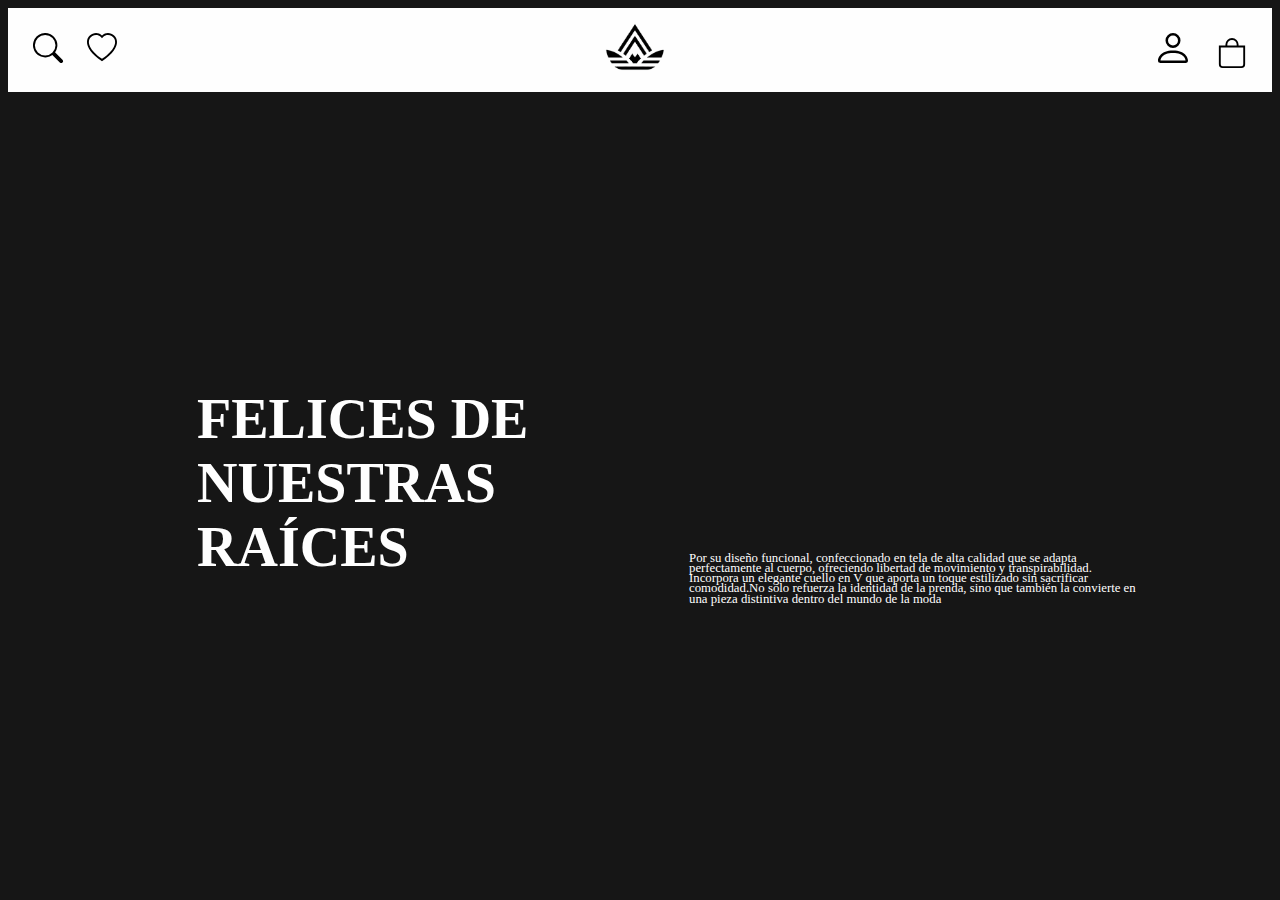
<file: ACERCA DE NOSOTROS.html>
<!DOCTYPE html>
<html lang="en">
<head>
    <meta charset="UTF-8">
    <meta name="viewport" content="width=device-width, initial-scale=1.0">
    <title>Document</title>
    <link href="https://cdn.jsdelivr.net/npm/bootstrap@5.3.6/dist/css/bootstrap.min.css" rel="stylesheet" integrity="sha384-4Q6Gf2aSP4eDXB8Miphtr37CMZZQ5oXLH2yaXMJ2w8e2ZtHTl7GptT4jmndRuHDT" crossorigin="anonymous">
    <link rel="preconnect" href="https://fonts.googleapis.com">
    <link rel="preconnect" href="https://fonts.gstatic.com" crossorigin>
    <link href="https://fonts.googleapis.com/css2?family=Arimo:ital,wght@0,400..700;1,400..700&display=swap" rel="stylesheet">
    <link rel="stylesheet" href="PROYECTO 1 .css">
    <style>
        body{
        background-image:url(https://i.pinimg.com/736x/0b/7c/a4/0b7ca4dfcf13ba10aa5ad24aababf3ab.jpg);
        background-repeat: no-repeat;
        background-size: 80%;
        background-position:center;
        background-position-y: 10%;
        }
        .caja {
        position: relative;
        top: 245px;
        display: flex;
        align-items: end;
        justify-content: end;
        width: 100%;
        height: 100%;
        gap: 50px;
        position: relative;
        }
        .cajita {
        width: 120%;
        height: 150%;
        padding: 1%; 
        margin-left: 10%;
        }
        h1{
        position: relative;
        font-size: 350%;
        text-align: left;
        }
        p{
        font-size: 80%;
        line-height: 0.8;
        text-align:left;
        overflow-wrap: break-word;
        text-overflow: inherit;
        }
    </style>
</head>
<body style="background-color: #161616;color: #fefefe;">
    <header>
    <nav>
    <a href="ACERCA DEL PRODUCTO.html"><svg xmlns="http://www.w3.org/2000/svg" width="50" height="30" fill="currentColor" class="bi bi-search" viewBox="0 0 16 16">
    <path d="M11.742 10.344a6.5 6.5 0 1 0-1.397 1.398h-.001q.044.06.098.115l3.85 3.85a1 1 0 0 0 1.415-1.414l-3.85-3.85a1 1 0 0 0-.115-.1zM12 6.5a5.5 5.5 0 1 1-11 0 5.5 5.5 0 0 1 11 0"/>
    </svg></a>
    <a href="ACERCA DE NOSOTROS.html"><svg xmlns="http://www.w3.org/2000/svg" width="50" height="30" fill="currentColor" class="bi bi-heart" viewBox="0 0 16 16">
    <path d="m8 2.748-.717-.737C5.6.281 2.514.878 1.4 3.053c-.523 1.023-.641 2.5.314 4.385.92 1.815 2.834 3.989 6.286 6.357 3.452-2.368 5.365-4.542 6.286-6.357.955-1.886.838-3.362.314-4.385C13.486.878 10.4.28 8.717 2.01zM8 15C-7.333 4.868 3.279-3.04 7.824 1.143q.09.083.176.171a3 3 0 0 1 .176-.17C12.72-3.042 23.333 4.867 8 15"/>
    </svg></a></nav>
    
    <div class="logo1"><a href="index.html">
    <img src="logo1.png" width="60" height="50"></i></a></div>
    
    <nav>
    <a href="INICIAR SESION.html"><svg xmlns="http://www.w3.org/2000/svg" width="60" height="40" fill="currentColor" class="bi bi-person" viewBox="0 0 16 16">
    <path d="M8 8a3 3 0 1 0 0-6 3 3 0 0 0 0 6m2-3a2 2 0 1 1-4 0 2 2 0 0 1 4 0m4 8c0 1-1 1-1 1H3s-1 0-1-1 1-4 6-4 6 3 6 4m-1-.004c-.001-.246-.154-.986-.832-1.664C11.516 10.68 10.289 10 8 10s-3.516.68-4.168 1.332c-.678.678-.83 1.418-.832 1.664z"/>
    </svg></a>
    <a href="ROPA.html"><svg xmlns="http://www.w3.org/2000/svg" width="50" height="30" fill="currentColor" class="bi bi-bag" viewBox="0 0 16 16"><a href="#"></a>
    <path d="M8 1a2.5 2.5 0 0 1 2.5 2.5V4h-5v-.5A2.5 2.5 0 0 1 8 1m3.5 3v-.5a3.5 3.5 0 1 0-7 0V4H1v10a2 2 0 0 0 2 2h10a2 2 0 0 0 2-2V4zM2 5h12v9a1 1 0 0 1-1 1H3a1 1 0 0 1-1-1z"/>
    </svg></a></nav>
    </header>
    <div class="caja">
    <div class="cajita" style="position: relative;left: 50px;"><h1>FELICES DE NUESTRAS RAÍCES</h1></div>
    <div class="cajita" style="position: relative;right: 115px;"><p>Por su diseño funcional, confeccionado en tela de alta calidad que se adapta perfectamente al cuerpo, 
        ofreciendo libertad de movimiento y transpirabilidad. Incorpora un elegante cuello en V que aporta un toque estilizado sin sacrificar comodidad.No solo refuerza 
        la identidad de la prenda, sino que también la convierte en una pieza distintiva dentro del mundo de la moda</p></div>
    </div>
    
</body>
</html>
</file>
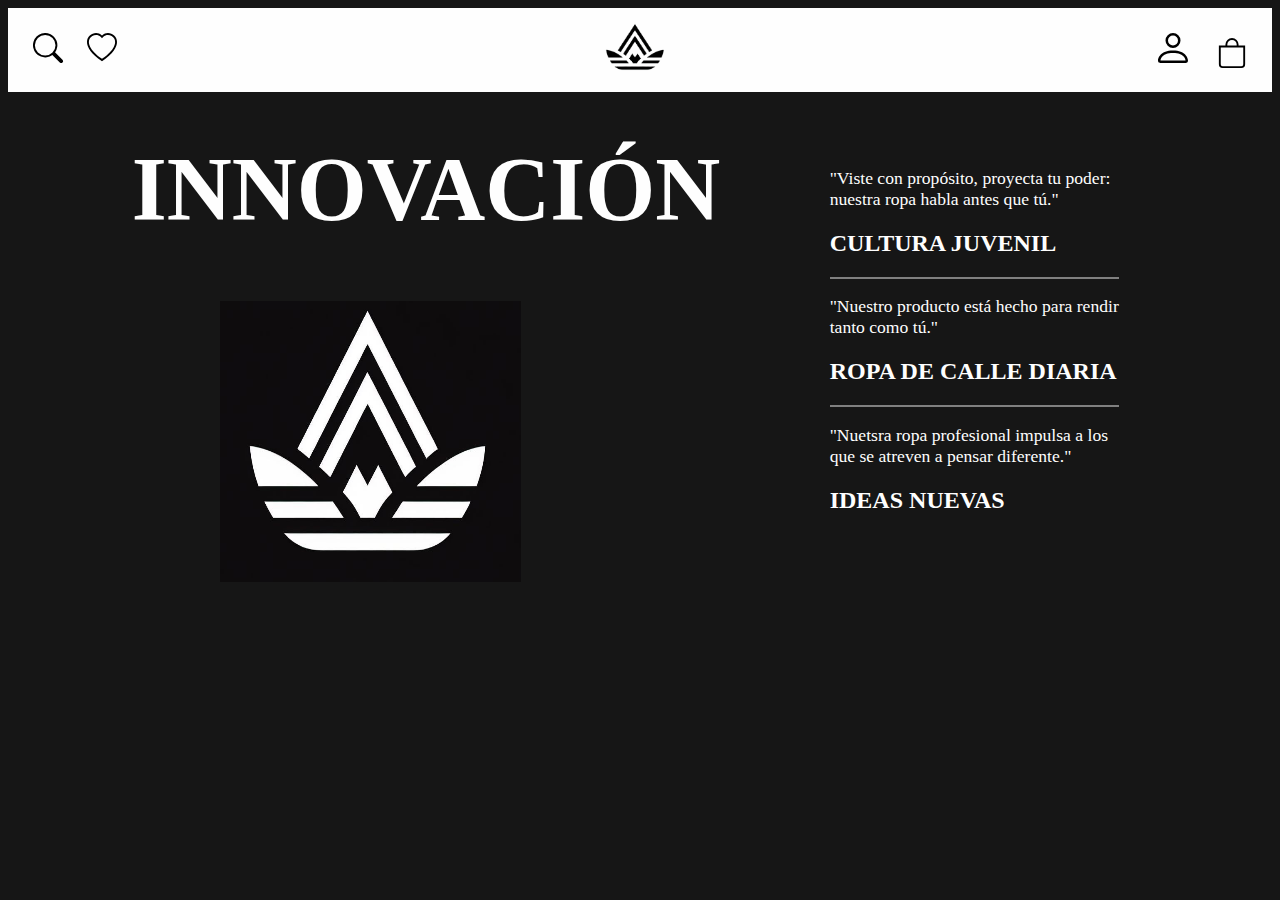
<file: ACERCA DEL PRODUCTO.html>
<!DOCTYPE html>
<html lang="en">
<head>
    <meta charset="UTF-8">
    <meta name="viewport" content="width=device-width, initial-scale=1.0">
    <title>Document</title>
    <link href="https://cdn.jsdelivr.net/npm/bootstrap@5.3.6/dist/css/bootstrap.min.css" rel="stylesheet" integrity="sha384-4Q6Gf2aSP4eDXB8Miphtr37CMZZQ5oXLH2yaXMJ2w8e2ZtHTl7GptT4jmndRuHDT" crossorigin="anonymous">
    <link rel="stylesheet" href="PROYECTO 1 .css">
    <style>
       .caja {
        display: flex;
        align-items: center;
        justify-content: center;
        height: 500px;
        gap: 80px;
       }
       hr{
        border: 1.5px solid;
       }
       h1{
        font-size: 90px;
        text-align: center;
        position: relative;
        right: 5%;
       }
       p{
        font-size: 110%;
       }
       .logo2{
    max-width: 400px;
    width: 301px;
    height: 281px; 
    }
    </style>
</head>
<body style="background-color: #161616; color:#fefefe"> 
    <header>
    <nav>
    <a href="ACERCA DEL PRODUCTO.html"><svg xmlns="http://www.w3.org/2000/svg" width="50" height="30" fill="currentColor" class="bi bi-search" viewBox="0 0 16 16">
    <path d="M11.742 10.344a6.5 6.5 0 1 0-1.397 1.398h-.001q.044.06.098.115l3.85 3.85a1 1 0 0 0 1.415-1.414l-3.85-3.85a1 1 0 0 0-.115-.1zM12 6.5a5.5 5.5 0 1 1-11 0 5.5 5.5 0 0 1 11 0"/>
    </svg></a>
    <a href="ACERCA DE NOSOTROS.html"><svg xmlns="http://www.w3.org/2000/svg" width="50" height="30" fill="currentColor" class="bi bi-heart" viewBox="0 0 16 16">
    <path d="m8 2.748-.717-.737C5.6.281 2.514.878 1.4 3.053c-.523 1.023-.641 2.5.314 4.385.92 1.815 2.834 3.989 6.286 6.357 3.452-2.368 5.365-4.542 6.286-6.357.955-1.886.838-3.362.314-4.385C13.486.878 10.4.28 8.717 2.01zM8 15C-7.333 4.868 3.279-3.04 7.824 1.143q.09.083.176.171a3 3 0 0 1 .176-.17C12.72-3.042 23.333 4.867 8 15"/>
    </svg></a></nav>
    
    <div class="logo1"><a href="index.html">
    <img src="logo1.png" width="60" height="50"></i></a></div>
    
    <nav>
    <a href="INICIAR SESION.html"><svg xmlns="http://www.w3.org/2000/svg" width="60" height="40" fill="currentColor" class="bi bi-person" viewBox="0 0 16 16">
    <path d="M8 8a3 3 0 1 0 0-6 3 3 0 0 0 0 6m2-3a2 2 0 1 1-4 0 2 2 0 0 1 4 0m4 8c0 1-1 1-1 1H3s-1 0-1-1 1-4 6-4 6 3 6 4m-1-.004c-.001-.246-.154-.986-.832-1.664C11.516 10.68 10.289 10 8 10s-3.516.68-4.168 1.332c-.678.678-.83 1.418-.832 1.664z"/>
    </svg></a>
    <a href="ROPA.html"><svg xmlns="http://www.w3.org/2000/svg" width="50" height="30" fill="currentColor" class="bi bi-bag" viewBox="0 0 16 16"><a href="#"></a>
    <path d="M8 1a2.5 2.5 0 0 1 2.5 2.5V4h-5v-.5A2.5 2.5 0 0 1 8 1m3.5 3v-.5a3.5 3.5 0 1 0-7 0V4H1v10a2 2 0 0 0 2 2h10a2 2 0 0 0 2-2V4zM2 5h12v9a1 1 0 0 1-1 1H3a1 1 0 0 1-1-1z"/>
    </svg></a></nav>
    </header>
    <div class="caja">
    <div style="position: relative; bottom:10px;" ><h1>INNOVACIÓN</h1>
    <img class="logo2" src="logo2.png" style="margin-left:10%;"></div>
    <div><p>"Viste con propósito, proyecta tu poder: 
    <br>nuestra ropa habla antes que tú."</p>
    <h2>CULTURA JUVENIL</h2><hr>
    <p>"Nuestro producto está hecho para rendir 
    <br>tanto como tú."</p>
    <h2>ROPA DE CALLE DIARIA</h2><hr>
    <p>"Nuetsra ropa profesional impulsa a los 
    <br>que se atreven a pensar diferente."</p>
    <h2>IDEAS NUEVAS</h2></div>
    </div>
    
</body>
</html>
</file>
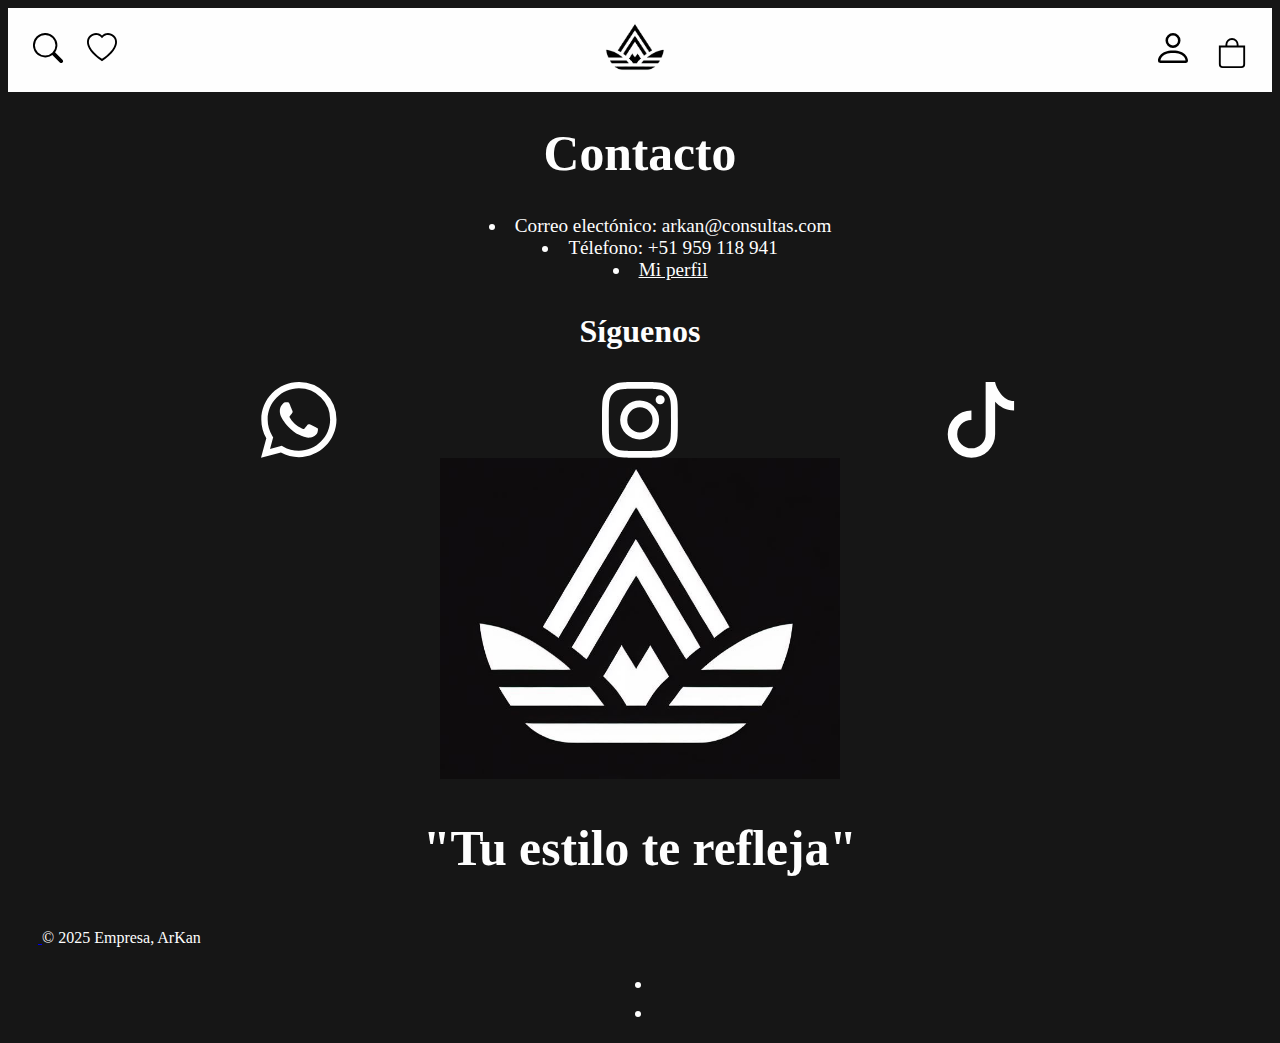
<file: CONTACTO.html>
<!DOCTYPE html>
<html lang="en">
<head>
    <meta charset="UTF-8">
    <meta name="viewport" content="width=device-width, initial-scale=1.0">
    <title>Document</title>
    <link href="https://cdn.jsdelivr.net/npm/bootstrap@5.3.6/dist/css/bootstrap.min.css" rel="stylesheet" integrity="sha384-4Q6Gf2aSP4eDXB8Miphtr37CMZZQ5oXLH2yaXMJ2w8e2ZtHTl7GptT4jmndRuHDT" crossorigin="anonymous">
    <link rel="stylesheet" href="PROYECTO 1 .css">
    <style>
        h1,h2{
        text-align: center;
        font-size: 310%;
        }
        ul{
        list-style-position: inside;
        text-align: center;
        font-size: 120%;
        }
        p{
        text-align: center;
        font-size: 200%;
        }
        .iconos{
        margin-left: 20%;
        margin-right: 20%;
        display: flex;
        text-align: justify;
        justify-content: space-between;
        }
        .logo3{
        max-width: 400px;
        width: 421px;
        height: 321px;
        margin:auto
        }
    </style>
</head>
<body style="background-color: #161616;color: #fefefe;">

    <header>
    <nav>
    <a href="ACERCA DEL PRODUCTO.html"><svg xmlns="http://www.w3.org/2000/svg" width="50" height="30" fill="currentColor" class="bi bi-search" viewBox="0 0 16 16">
    <path d="M11.742 10.344a6.5 6.5 0 1 0-1.397 1.398h-.001q.044.06.098.115l3.85 3.85a1 1 0 0 0 1.415-1.414l-3.85-3.85a1 1 0 0 0-.115-.1zM12 6.5a5.5 5.5 0 1 1-11 0 5.5 5.5 0 0 1 11 0"/>
    </svg></a>
    <a href="ACERCA DE NOSOTROS.html"><svg xmlns="http://www.w3.org/2000/svg" width="50" height="30" fill="currentColor" class="bi bi-heart" viewBox="0 0 16 16">
    <path d="m8 2.748-.717-.737C5.6.281 2.514.878 1.4 3.053c-.523 1.023-.641 2.5.314 4.385.92 1.815 2.834 3.989 6.286 6.357 3.452-2.368 5.365-4.542 6.286-6.357.955-1.886.838-3.362.314-4.385C13.486.878 10.4.28 8.717 2.01zM8 15C-7.333 4.868 3.279-3.04 7.824 1.143q.09.083.176.171a3 3 0 0 1 .176-.17C12.72-3.042 23.333 4.867 8 15"/>
    </svg></a></nav>
    
    <div class="logo1"><a href="index.html">
    <img src="logo1.png" width="60" height="50"></i></a></div>
    
    <nav>
    <a href="INICIAR SESION.html"><svg xmlns="http://www.w3.org/2000/svg" width="60" height="40" fill="currentColor" class="bi bi-person" viewBox="0 0 16 16">
    <path d="M8 8a3 3 0 1 0 0-6 3 3 0 0 0 0 6m2-3a2 2 0 1 1-4 0 2 2 0 0 1 4 0m4 8c0 1-1 1-1 1H3s-1 0-1-1 1-4 6-4 6 3 6 4m-1-.004c-.001-.246-.154-.986-.832-1.664C11.516 10.68 10.289 10 8 10s-3.516.68-4.168 1.332c-.678.678-.83 1.418-.832 1.664z"/>
    </svg></a>
    <a href="ROPA.html"><svg xmlns="http://www.w3.org/2000/svg" width="50" height="30" fill="currentColor" class="bi bi-bag" viewBox="0 0 16 16"><a href="#"></a>
    <path d="M8 1a2.5 2.5 0 0 1 2.5 2.5V4h-5v-.5A2.5 2.5 0 0 1 8 1m3.5 3v-.5a3.5 3.5 0 1 0-7 0V4H1v10a2 2 0 0 0 2 2h10a2 2 0 0 0 2-2V4zM2 5h12v9a1 1 0 0 1-1 1H3a1 1 0 0 1-1-1z"/>
    </svg></a></nav>
    </header>
    
    <h1><strong>Contacto</strong></h1>
    <ul>
        <li>Correo electónico: arkan@consultas.com </li>
        <li>Télefono: +51 959 118 941</li><li style="text-decoration: underline;"><a href="https://arkan1017.github.io/" style="text-decoration: underline;color: #fefefe;">Mi perfil</a></li>
    </ul>
    <p><strong>Síguenos</strong></p>
    <div class="iconos">
    <svg xmlns="http://www.w3.org/2000/svg" width="10%" height="10%" fill="currentColor" class="bi bi-whatsapp" viewBox="0 0 16 16">
    <path d="M13.601 2.326A7.85 7.85 0 0 0 7.994 0C3.627 0 .068 3.558.064 7.926c0 1.399.366 2.76 1.057 3.965L0 16l4.204-1.102a7.9 7.9 0 0 0 3.79.965h.004c4.368 0 7.926-3.558 7.93-7.93A7.9 7.9 0 0 0 13.6 2.326zM7.994 14.521a6.6 6.6 0 0 1-3.356-.92l-.24-.144-2.494.654.666-2.433-.156-.251a6.56 6.56 0 0 1-1.007-3.505c0-3.626 2.957-6.584 6.591-6.584a6.56 6.56 0 0 1 4.66 1.931 6.56 6.56 0 0 1 1.928 4.66c-.004 3.639-2.961 6.592-6.592 6.592m3.615-4.934c-.197-.099-1.17-.578-1.353-.646-.182-.065-.315-.099-.445.099-.133.197-.513.646-.627.775-.114.133-.232.148-.43.05-.197-.1-.836-.308-1.592-.985-.59-.525-.985-1.175-1.103-1.372-.114-.198-.011-.304.088-.403.087-.088.197-.232.296-.346.1-.114.133-.198.198-.33.065-.134.034-.248-.015-.347-.05-.099-.445-1.076-.612-1.47-.16-.389-.323-.335-.445-.34-.114-.007-.247-.007-.38-.007a.73.73 0 0 0-.529.247c-.182.198-.691.677-.691 1.654s.71 1.916.81 2.049c.098.133 1.394 2.132 3.383 2.992.47.205.84.326 1.129.418.475.152.904.129 1.246.08.38-.058 1.171-.48 1.338-.943.164-.464.164-.86.114-.943-.049-.084-.182-.133-.38-.232"/>
    </svg>
    <svg xmlns="http://www.w3.org/2000/svg" width="10%" height="10%" fill="currentColor" class="bi bi-instagram" viewBox="0 0 16 16">
    <path d="M8 0C5.829 0 5.556.01 4.703.048 3.85.088 3.269.222 2.76.42a3.9 3.9 0 0 0-1.417.923A3.9 3.9 0 0 0 .42 2.76C.222 3.268.087 3.85.048 4.7.01 5.555 0 5.827 0 8.001c0 2.172.01 2.444.048 3.297.04.852.174 1.433.372 1.942.205.526.478.972.923 1.417.444.445.89.719 1.416.923.51.198 1.09.333 1.942.372C5.555 15.99 5.827 16 8 16s2.444-.01 3.298-.048c.851-.04 1.434-.174 1.943-.372a3.9 3.9 0 0 0 1.416-.923c.445-.445.718-.891.923-1.417.197-.509.332-1.09.372-1.942C15.99 10.445 16 10.173 16 8s-.01-2.445-.048-3.299c-.04-.851-.175-1.433-.372-1.941a3.9 3.9 0 0 0-.923-1.417A3.9 3.9 0 0 0 13.24.42c-.51-.198-1.092-.333-1.943-.372C10.443.01 10.172 0 7.998 0zm-.717 1.442h.718c2.136 0 2.389.007 3.232.046.78.035 1.204.166 1.486.275.373.145.64.319.92.599s.453.546.598.92c.11.281.24.705.275 1.485.039.843.047 1.096.047 3.231s-.008 2.389-.047 3.232c-.035.78-.166 1.203-.275 1.485a2.5 2.5 0 0 1-.599.919c-.28.28-.546.453-.92.598-.28.11-.704.24-1.485.276-.843.038-1.096.047-3.232.047s-2.39-.009-3.233-.047c-.78-.036-1.203-.166-1.485-.276a2.5 2.5 0 0 1-.92-.598 2.5 2.5 0 0 1-.6-.92c-.109-.281-.24-.705-.275-1.485-.038-.843-.046-1.096-.046-3.233s.008-2.388.046-3.231c.036-.78.166-1.204.276-1.486.145-.373.319-.64.599-.92s.546-.453.92-.598c.282-.11.705-.24 1.485-.276.738-.034 1.024-.044 2.515-.045zm4.988 1.328a.96.96 0 1 0 0 1.92.96.96 0 0 0 0-1.92m-4.27 1.122a4.109 4.109 0 1 0 0 8.217 4.109 4.109 0 0 0 0-8.217m0 1.441a2.667 2.667 0 1 1 0 5.334 2.667 2.667 0 0 1 0-5.334"/>
    </svg>
    <svg xmlns="http://www.w3.org/2000/svg" width="10%" height="10%" fill="currentColor" class="bi bi-tiktok" viewBox="0 0 16 16">
    <path d="M9 0h1.98c.144.715.54 1.617 1.235 2.512C12.895 3.389 13.797 4 15 4v2c-1.753 0-3.07-.814-4-1.829V11a5 5 0 1 1-5-5v2a3 3 0 1 0 3 3z"/>
    </svg></div>
    <div class="logo3"><img class="logo3" src="logo2.png"></div>
    <h2>"Tu estilo te refleja"</h2>

    <footer class="d-flex flex-wrap justify-content-between align-items-center py-3 my-4 border-top" style="color: #fefefe;"> <div class="col-md-4 d-flex align-items-center">
    <a href="/" class="mb-3 me-2 mb-md-0 text-body-secondary text-decoration-none lh-1" aria-label="Bootstrap" _mstaria-label="138918" _msthash="14">
    <svg class="bi" width="30" height="24" aria-hidden="true"><use xlink:href=""></use></svg> </a> <span class="mb-3 mb-md-0 text-body-secondary" _msttexthash="356447" _msthash="15">© 2025 Empresa, ArKan</span></div>
    <ul class="nav col-md-4 justify-content-end list-unstyled d-flex"> <li class="ms-3"><a class="text-body-secondary" href="#" aria-label="Instagram (en inglés)" _mstaria-label="134732" _msthash="16">
    <svg class="bi" width="24" height="24" aria-hidden="true"><use xlink:href="#instagram"></use></svg></a></li>  
    <li class="ms-3"><a class="text-body-secondary" href="#" aria-label="Facebook (en inglés)" _mstaria-label="110734" _msthash="17"><svg class="bi" width="24" height="24"><use xlink:href="#facebook"></use></svg></a>
    </li></ul></footer> 
    </div>

</body>
</html>
</file>
<file: PROYECTO 1 .css>
body{
    font-family:"Arimo" sans-serif;
}
.estilo{
    width: 50px;
    font-weight: none;
    font-size: 25px;
    font-style: normal;
    position: relative;
    left: 7%;
    white-space: pre;
    line-height: 0.95;

}
.diseño{
  font-family: "Arimo", sans-serif;
  font-optical-sizing: auto;
  width: 400px;
  font-weight: 400px;
  font-size: 850%;
  position: relative;
  bottom: 200px
}
footer{
    color: #fefefe;
}
.camisablanca {
    width: 257px; 
    height: 229px; 
    transform: translate(0px, 0px) rotate(32deg);
    margin: 5%;
    margin-bottom: 3%;
    position: relative;
    left: 40%;
}
header {
    background-color: #fefefe;
    color: black;
    padding: 15px;
    display: flex;
    align-items: center;
    justify-content: space-between;
    }   
    nav a {
    color: black;
    margin: none;
    text-decoration: none;
    }
</file>
